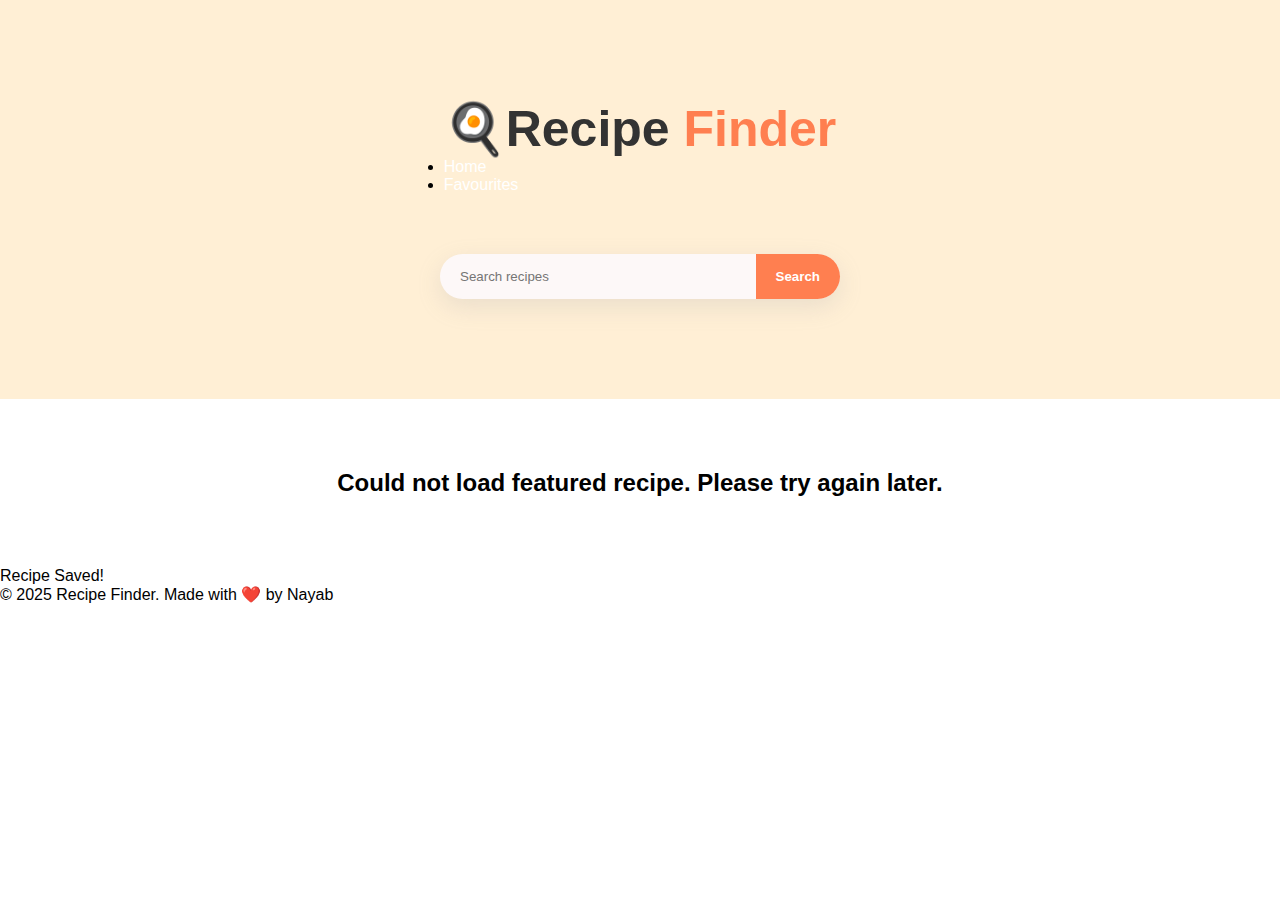
<file: index.html>
<!DOCTYPE html>
<html lang="en">

<head>
    <meta charset="UTF-8">
    <meta name="viewport" content="width=device-width, initial-scale=1.0">
    <title>Recipe Finder </title>
    <link rel=" icon" href="favicon.ico" type="image/x-icon">
    <link rel="shortcut icon" href="favicon.ico" type="image/x-icon">
    <link rel="stylesheet" href="style.css">
</head>

<body>
    <header>
        <nav>
            <!-- logo -->
            <div>
                <a href="/" class="logo">🍳Recipe <span class="coral">Finder</span></a>
            </div>
            <ul>
                <li>
                    <a href="/">Home</a>
                </li>
                <li>
                    <a href="/favourites.html">Favourites</a>
                </li>
            </ul>
        </nav>

        <!-- search box -->
        <div class="search-box">
            <form>
                <input type="text" placeholder="Search recipes" aria-label="Search recipes">
                <button type="submit">Search</button>
            </form>
        </div>


    </header>

    <main>
        <!-- recipes -->
        <section class="recipe-section">
            <div class="recipe-container">
            </div>
        </section>


        <!-- featured section -->
        <section class="feature-section"></section>

        <!-- spinner -->
        <div class="spinner-container hidden">
            <div class="spinner" id="spinner" role="status" aria-label="loading..."></div>

        </div>

    </main>

    <div class="modal hidden" role="dialog" aria-modal="true">
        <div class="modal-content"> </div>
    </div>
    <div id="toast" class="toast">Recipe Saved!</div>
 <footer class="footer">
        <p>&copy; 2025 Recipe Finder. Made with ❤️ by Nayab</p>
    </footer>

    <script src="script.js"></script>
</body>

</html>
</file>
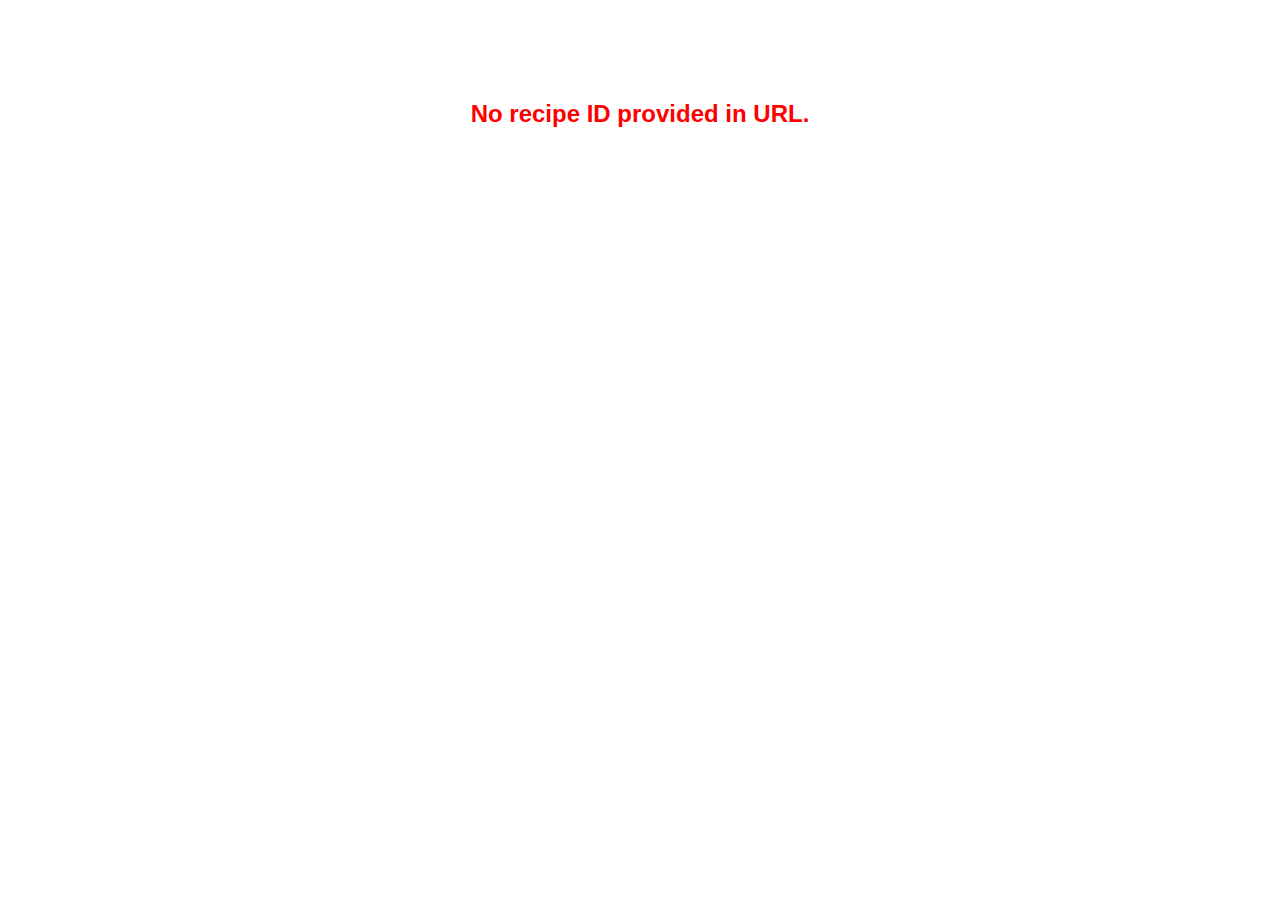
<file: recipe.html>
<!DOCTYPE html>
<html lang="en">

<head>
    <meta charset="UTF-8">
    <meta name="viewport" content="width=device-width, initial-scale=1.0">
    <title>Recipe page</title>
    <link rel="stylesheet" href="recipe.css">
</head>

<body>
    
    <script src="/recipe.js"></script>
</body>

</html>
</file>
<file: style.css>
* {
    margin: 0;
    padding: 0;
    box-sizing: border-box;
    font-family: sans-serif;
}

body {
    background-color: #fff;
    width: 100%;
    overflow-x: hidden;
}

a {
    text-decoration: none;
    color: #FFF;
}

/* ---------- Header ---------- */
header {
    display: flex;
    flex-direction: column;
    align-items: center;
    justify-content: center;
    gap: 30px;
    padding: 100px;
    margin: auto;
    background: papayawhip;
}

.error {
    padding-block: 20px;
    text-align: center;

}

.coral {
    color: coral;
}

header .logo {
    font-size: 50px;
    font-weight: 600;
    color: #333;
}

.search-box form {
    background: #fdf8f8;
    border-radius: 30px;
    width: 400px;
    display: flex;
    box-shadow: rgba(149, 157, 165, 0.2) 0px 8px 24px;
    margin-top: 30px;
}

header .search-box input {
    border: 0;
    outline: 0;
    padding: 15px 20px;
    background-color: transparent;
    flex: 1;
}

.search-box button {
    border: 0;
    outline: none;
    padding: 10px 20px;
    cursor: pointer;
    background-color: coral;
    border-radius: 0 30px 30px 0;
    font-weight: 600;
    color: white;
}

/* ---------- Feature Section ---------- */
main {
    position: relative;
}

.feature-section {
    padding-block: 50px;
    padding-inline: 30px;

}

.recipe-section {
    padding-inline: 30px;

}

.feature-section .feature-heading {
    text-align: center;
    padding-bottom: 30px;
    font-size: 30px;
}

.feature-container {
    display: flex;
    gap: 20px;
    max-width: 800px;
    margin: auto;
}

.feature-img img {
    max-width: 270px;
    border-radius: 10px;
    box-shadow: rgba(0, 0, 0, 0.24) 0px 3px 8px;
    transition: all 0.3s ease-in;
}

.feature-img img:hover {
    transform: scale(1.02);
}

.feature-text {
    display: flex;
    flex-direction: column;
    align-items: start;
    gap: 20px;
    padding-block: 30px;
}

.feature-text h2 {
    font-size: 30px;
    color: #444;
    font-weight: 600;
}

.feature-text p {
    font-size: 15px;
    color: #777;
}

.feature-text button,
.recipe-btn,.save-recipe-btn {
    border: 0;
    outline: none;
    background-color: coral;
    color: #fff;
    padding: 10px 15px;
    box-shadow: rgba(0, 0, 0, 0.24) 0px 3px 8px;
    border-radius: 3px;
    cursor: pointer;
    font-weight: 600;
}

.btn-box {
    display: flex;
    gap: 15px;
    margin-top: 10px;
}

/* ---------- Recipe Section ---------- */
.recipe-heading {
    font-size: 40px;
    color: #333;
}

.recipe-container {
    display: grid;
    grid-template-columns: repeat(5, 1fr);
    gap: 1rem;
}

.recipe-card {
    background-color: #fff;
    box-shadow: rgba(0, 0, 0, 0.24) 0px 3px 8px;
    display: flex;
    align-items: center;
    justify-content: center;
    flex-direction: column;
    gap: 10px;
    padding: 5px;
    border-radius: 10px;
    padding-bottom: 10px;
    transition: all 0.3s ease-in;
}

.recipe-card:hover {
    transform: scale(1.02);
}

.recipe-card img {
    width: 100%;
    border-radius: 10px;
    object-fit: cover;
}


/* modal css */
.modal {
    position: fixed;
    inset: 0;
    background-color: rgba(0, 0, 0, 0.8);
    z-index: 99;

}

.modal-content {
    background: #fff;
    position: absolute;
    top: 50%;
    left: 50%;
    transform: translate(-50%, -50%);
    width: 500px;
    padding: 10px;
    max-height: 80vh;
    border-radius: 5px;
    padding-block: 20px;
}

.close-btn {
    position: fixed;
    right: 8px;
    top: 5px;
    border: 0;
    outline: none;
    font-size: 35px;
    rotate: 45deg;
    background: transparent;
    color: #444;
    cursor: pointer;
    transition: all 0.3s ease-in;
    box-shadow: none;

    &:hover {
        color: coral;
    }
}

.modal-content h1 {
    color: coral;
}

.modal-content p {
    margin-bottom: 20px;
}

.spinner-container {
    position: absolute;
    top: 50%;
    left: 50%;
    transform: translate(-50%, -50%);
    z-index: 10;
    display: flex;
    justify-content: center;
    align-items: center;
}

.spinner {

    width: 50px;
    height: 50px;
    border: 6px solid #fdf8f8;
    border-top: 6px solid coral;
    margin-top: 100px;
    border-radius: 50%;
    animation: spin 1s ease-in infinite;
}

@keyframes spin {
    0% {
        rotate: 0deg;
    }

    100% {
        rotate: 360deg;
    }
}

.hidden {
    display: none;
}

.modal-content span {
    font-weight: 700;
    display: inline-block;
    margin-block: 10px;
}



/* ---------- Media Queries ---------- */

/* Large Desktops */
@media screen and (max-width: 1400px) {
    .recipe-container {
        grid-template-columns: repeat(5, 1fr);
    }
}


/* Desktops & Laptops */
@media screen and (max-width: 1200px) {
    header {
        padding: 40px 20px;
    }

    header .logo {
        font-size: 30px;
    }

    .feature-section,
    .recipe-section {
        padding-block: 30px;
        padding-inline: 10px;
    }

    .recipe-container {
        grid-template-columns: repeat(4, 1fr);
        gap: 1rem;
    }
}

/* Tablets */
@media screen and (max-width: 992px) {
    .recipe-container {
        grid-template-columns: repeat(3, 1fr);
    }

    .feature-container {
        flex-direction: column;
        align-items: center;
    }

    .feature-text {
        align-items: center;
    }

    .feature-text p {
        text-align: center;
    }

    .feature-text h2 {
        font-size: 35px;
        font-weight: 500;
    }

    .modal-content {
        width: 350px;
        overflow-y: auto;
        overflow-x: hidden;
    }
}

/* Small Tablets / Large Phones */
@media screen and (max-width: 768px) {
    .recipe-heading {
        font-size: 30px;
    }

    .recipe-container {
        grid-template-columns: repeat(2, 1fr);
    }

    .search-box form {
        width: 90%;
    }
}

/* Mobile Phones */
@media screen and (max-width: 480px) {
    .recipe-container {
        grid-template-columns: repeat(1, 1fr);
    }

    .header .logo {
        font-size: 28px;
    }

    .modal-content {
        width: 300px;
    }
}
</file>
<file: recipe.css>
* {
    padding: 0;
    margin: 0;
    box-sizing: border-box;
    font-family: sans-serif;
}

a {
    text-decoration: none;
    color: inherit; 
}
.recipe-section {
    padding: 10px;
    display: flex;
    flex-wrap: wrap; 
    max-width: 1100px;
    margin: 100px auto 0;
    gap: 30px;
}

.recipe-section > div {
    flex: 1;
    min-width: 300px; 
}

.recipe-section h1 {
    font-size: 50px;
    color: #222;
    margin-bottom: 20px;
}

.recipe-section p {
    font-size: 17px;
    color: #333;
    font-weight: 500;
    margin-top: 5px;
}

.recipe-section img {
    width: 100%;
    height: 360px;
    object-fit: cover;
    border-radius: 5px;
}

.recipe-section .recipe-btn {
    margin-top: 20px;
    border: none;
    outline: none;
    background-color: coral;
    color: #fff;
    padding: 10px 15px;
    box-shadow: rgba(0, 0, 0, 0.24) 0px 3px 8px;
    border-radius: 3px;
    cursor: pointer;
    font-weight: 600;
}

/* Responsive: Tablets & smaller */
@media screen and (max-width: 768px) {
    .recipe-section {
        flex-direction: column;
        align-items: center;
        margin-top: 30px;
    }

    .recipe-section h1 {
        font-size: 30px;
        text-align: center;
    }

    .recipe-section img {
        height: 260px;
    }

    .recipe-section > div {
        width: 100%;
    }
}
</file>
